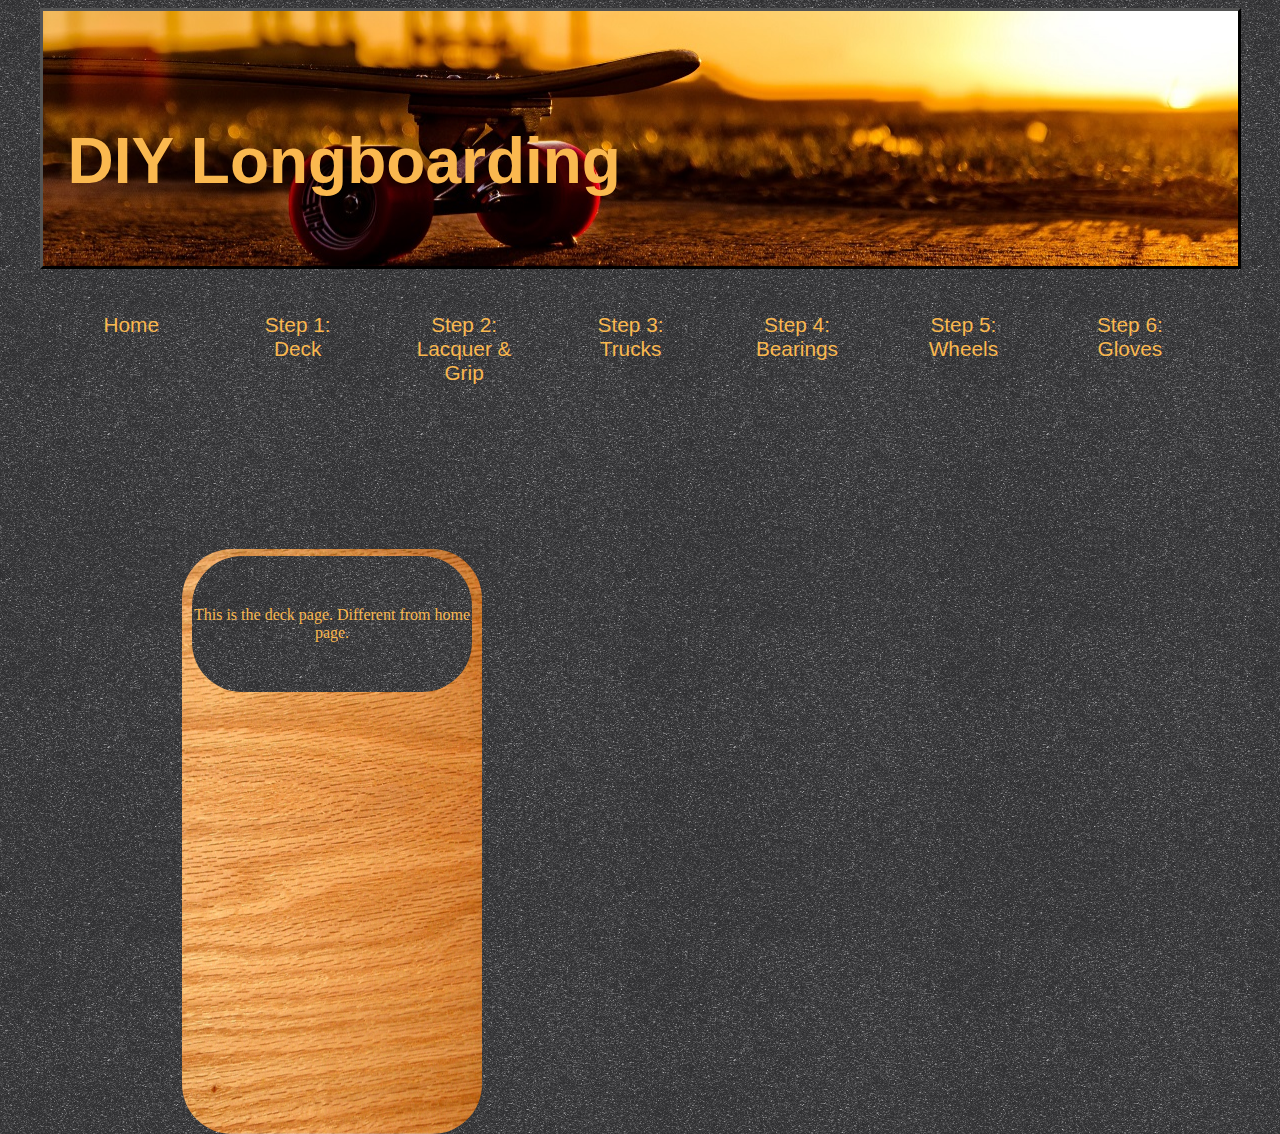
<file: deck.html>
<! DOCTYPE html>

<html>

	<head>
	<!-- 	Author:		Everest Banner
			Topic:		Longboarding Website
			Date:		10/22/16
			File Name:	Longboarding.html
	-->
	
		<meta charset="UTF-8">
		<title> DIY Longboards </title>
		<link href="styles/mainstyles.css" rel="stylesheet" type="text/css">
		<!-- deck css -->
		<link href="styles/deck.css" rel="stylesheet" type="text/css">
		
	</head>
		
	<body>
	
		<header>
			<h1> DIY Longboarding </h1> <!-- Magneto Faunt
											#FAB84F color -->
		</header>
		
		<nav>
			<ul>
				<li><a href="longboarding.html">Home</a></li>
				<li><a href="deck.html">Step 1: Deck</a></li>
				<li><a href="#">Step 2: Lacquer & Grip</a></li>
				<li><a href="#">Step 3: Trucks</a></li>
				<li><a href="#">Step 4: Bearings </a></li>
				<li><a href="#">Step 5: Wheels</a></li>
				<li><a href="#">Step 6: Gloves</a></li>
		</nav>
		<!-- first part -->
		<p id="firstinfo"> 
		
			This is the deck page. Different from home page.
		
		</id></p>
		
		<figure id="bwfirst">
			<img src="photos/woodbackground.png">
		</figure>
		
		<!-- possible grp tape solution
		<figure id="gtfirst">
			<img src="photos/calmgriptape.jpg">
		</figure>
		-->
		
	</body>
	
	<footer>
		
	</footer>

</html>
</file>
<file: styles/mainstyles.css>
header {
	background: black url(../photos/844930-longboard-wallpaper.jpg) top left no-repeat;
	position: relative;
	width: 1170px;
	color: #FAB84F;
	padding: 70px 0% 25px 25px;
	margin: auto;
	border: 3px black outset;
	font-family: "Magneto", Arial, sans-serif;
	font-size: 200%;
}

nav {
	background-color: rgba( 255 255, 255, .3);
	font-family: "Magneto", Arial, sans-serif;

}
nav a {
	text-decoration: none;
	color: #FAB84F
}

 nav ul li {
	font-size: 130%;
	float:left;
	text-align: center;
	width: 9%;
	position: relative;
	list-style: none;
	margin: auto;
	margin-bottom:16px;
	
	color: #FAB84F;
	padding: 2.3%
}

body {
	background: black url(../photos/calmgriptape.jpg) top left;
}


p, footer {
	text-align: center
}

/* footer {
	background-color: #5C5756; grey
	margin: auto;
	clear: left;
	
} */
</file>
<file: styles/deck.css>
/*first paragraph*/
#firstinfo {
	clear: left;
	position: absolute;
	
	left: 15%;
	top: 60%;	
	
	color: #FAB84F;
	
	z-index:1;
	
	width: 280px;
	
	background:black url(../photos/calmgriptape.jpg) top left;
	border-radius: 50px;
	padding-top:50px;
	padding-bottom:50px;
}

#bwfirst img {
    clear:left;
	position: absolute;
	
	left: 14.2%;
	top: 61%;	
	
	border-radius: 50px;
	-webkit-border-radius: 50px;
	-moz-border-radius: 50px;
	
	height: 585px;
	width: 300px;
	
	z-index:-1;
}




/* possible griptape solution
#gtfirst img {
	clear:left;
	position: absolute;
	
	left: 15%;
	top: 62%;	
	
	border-radius: 50px;
	-webkit-border-radius: 50px;
	-moz-border-radius: 50px;
	
	height: 570px;
	width: 280px;
	
	z-index:0;
}
*/
</file>
